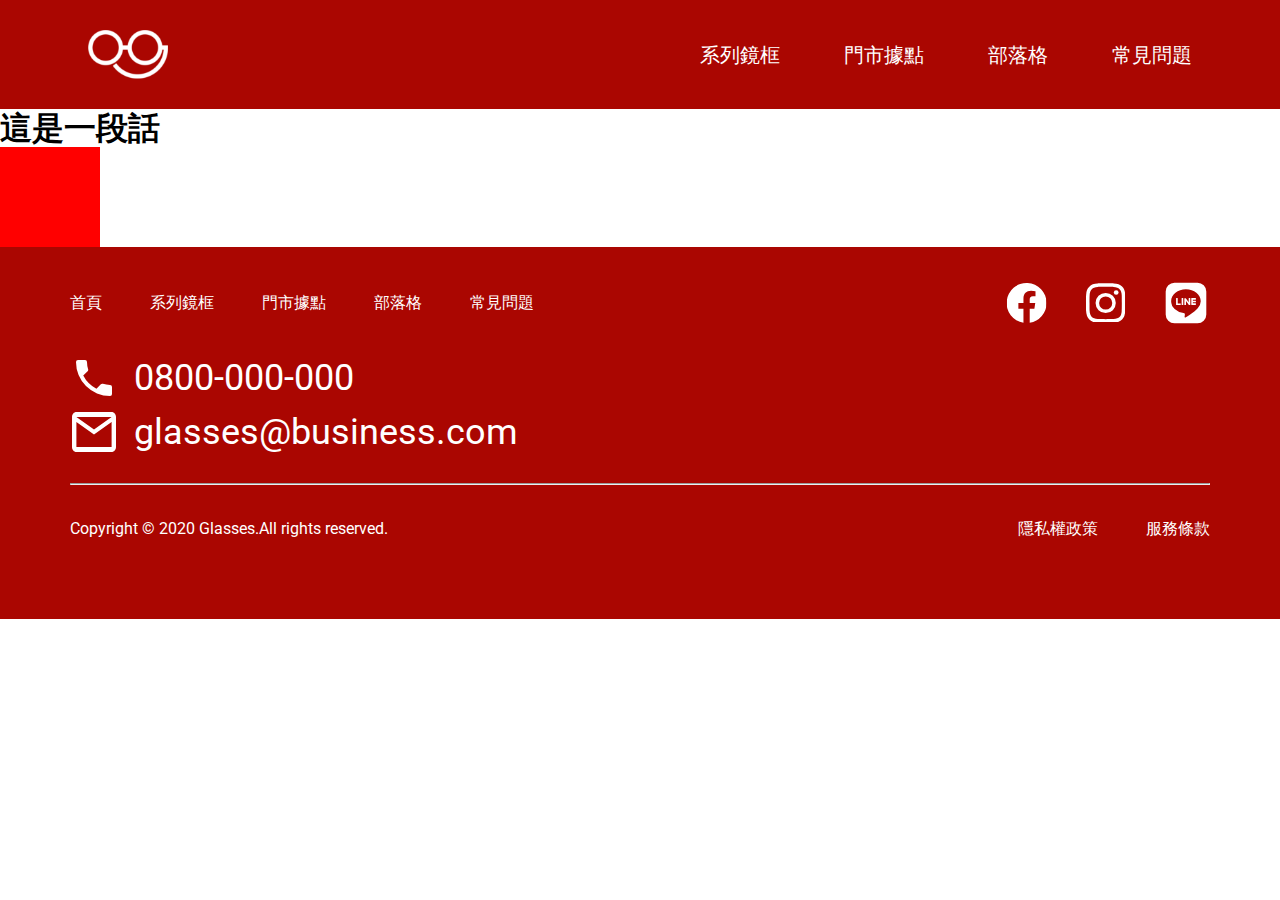
<file: index.html>
<!DOCTYPE html>
<html lang="en">

<head>
  <meta charset="UTF-8">
  <meta name="viewport" content="width=device-width, initial-scale=1.0">
  <meta http-equiv="X-UA-Compatible" content="ie=edge">
  <title>首頁</title>
  <link rel="preconnect" href="https://fonts.googleapis.com">
  <link rel="preconnect" href="https://fonts.gstatic.com" crossorigin>
  <link href="https://fonts.googleapis.com/css2?family=Noto+Sans:wght@400;700&display=swap" rel="stylesheet">
  <link rel="preconnect" href="https://fonts.googleapis.com">
  <link rel="preconnect" href="https://fonts.gstatic.com" crossorigin>
  <link
    href="https://fonts.googleapis.com/css2?family=Noto+Sans:wght@400;700&family=Roboto:ital,wght@0,400;0,500;0,700;1,900&display=swap"
    rel="stylesheet">
  <link href="https://fonts.googleapis.com/icon?family=Material+Icons+Outlined" rel="stylesheet">
  <link rel="stylesheet" href="./assets/style/all.css">
</head>

<body>
  <header class="header d-flex justify-content-between">
    <h1 class="logo">
      <a href="#">logo-icon</a>
    </h1>
    <ul class="home-nav d-flex align-items-center">
      <li><a href="#">系列鏡框</a></li>
      <li><a href="#">門市據點</a></li>
      <li><a href="#">部落格</a></li>
      <li><a href="#">常見問題</a></li>
    </ul>

  </header>

  
<h1>
  這是一段話 
</h1>

<div class="box"></div>

  <footer class="footer">
    <div class="container">
      <div class="d-flex justify-content-between">
        <ul class="footer-nav d-flex align-items-center">
          <li><a href="#">首頁</a></li>
          <li><a href="#">系列鏡框</a></li>
          <li><a href="#">門市據點</a></li>
          <li><a href="#">部落格</a></li>
          <li><a href="#">常見問題</a></li>
        </ul>
        <ul class="footer-sns-nav d-flex">
          <li><a href="#" class="fb">fb</a></li>
          <li><a href="#" class="ig">ig</a></li>
          <li><a href="#" class="line">line</a></li>
        </ul>
      </div>
      <ul class="contact">
        <li class="d-flex align-items-center">
          <div class="img-box"><img class="contact-phone" src="./assets/images/icon-phone.svg" alt="phone"></div>
          <a href="tel:0800-000-000">0800-000-000</a>
        </li>
        <li class="d-flex align-items-center">
          <div class="img-box"><img class="contact-mail" src="./assets/images/icon-mail.svg" alt="mail"></div>
          <a href="mailto:glasses@business.com">glasses@business.com</a>
        </li>
      </ul>
      <hr>
      <ul class="copyright-list d-flex justify-content-between">
        <li>
          <p>Copyright © 2020 Glasses.All rights reserved.</p>
        </li>
        <li class="policy d-flex">
          <p>隱私權政策</p>
          <p>服務條款</p>
        </li>
      </ul>
    </div>

  </footer>
  <script src="./assets/js/vendors.js"></script>
  <script src="./assets/js/all.js"></script>
</body>

</html>
</file>
<file: assets/style/all.css>
*, *::before, *::after {
  -webkit-box-sizing: border-box;
          box-sizing: border-box;
  margin: 0;
  padding: 0; }

body {
  font-size: 16px;
  font-family: 'Roboto', "Helvetica Neue", Arial, sans-serif;
  line-height: 1.5; }

h1, h2, h3, h4, h5, h6 {
  line-height: 1.2; }

a {
  display: block;
  color: #FFFFFF;
  text-decoration: none; }

ul {
  list-style: none; }

img {
  max-width: 100%;
  height: auto;
  display: block; }

.container {
  width: 1140px;
  margin: 0 auto; }

.header h1 a, .footer .footer-sns-nav .fb, .footer .footer-sns-nav .ig, .footer .footer-sns-nav .line {
  background-repeat: no-repeat;
  text-indent: 101%;
  overflow: hidden;
  white-space: nowrap; }

.header {
  background-color: #AA0601;
  padding: 30px 88px; }
  .header h1 a {
    background-image: url(../images/logo.png);
    width: 80px;
    height: 49px; }
  .header .home-nav {
    font-size: 20px; }
    .header .home-nav li + li {
      padding-left: 64px; }

.footer {
  background-color: #AA0601;
  padding-top: 32px;
  padding-bottom: 39px; }
  .footer .footer-nav li + li {
    padding-left: 48px; }
  .footer .footer-sns-nav li + li {
    margin-left: 32px; }
  .footer .footer-sns-nav .fb {
    background-image: url(../images/icon-fb.svg);
    width: 48px;
    height: 48px; }
  .footer .footer-sns-nav .ig {
    background-image: url(../images/icon-ig.svg);
    width: 48px;
    height: 48px; }
  .footer .footer-sns-nav .line {
    background-image: url(../images/icon-line.svg);
    width: 48px;
    height: 48px; }
  .footer .contact {
    padding: 24px 0; }
    .footer .contact .img-box {
      width: 48px;
      height: 48px; }
    .footer .contact .contact-phone {
      margin: 6px auto; }
    .footer .contact li {
      font-size: 36px; }
    .footer .contact a {
      padding-left: 16px; }

.copyright-list {
  padding-top: 32px;
  padding-bottom: 39px;
  color: #FFFFFF; }
  .copyright-list .policy p + p {
    padding-left: 48px; }

.d-flex {
  display: -webkit-box;
  display: -ms-flexbox;
  display: flex; }

.justify-content-between {
  -webkit-box-pack: justify;
      -ms-flex-pack: justify;
          justify-content: space-between; }

.align-items-center {
  -webkit-box-align: center;
      -ms-flex-align: center;
          align-items: center; }

.box {
  width: 100px;
  height: 100px;
  background-color: red;
  display: -webkit-box;
  display: -ms-flexbox;
  display: flex;
  -webkit-transition: all 0.5s;
  -o-transition: all 0.5s;
  transition: all 0.5s; }
  .box:hover {
    width: 200px;
    background-color: #000000; }

/*# sourceMappingURL=all.css.map */
</file>
